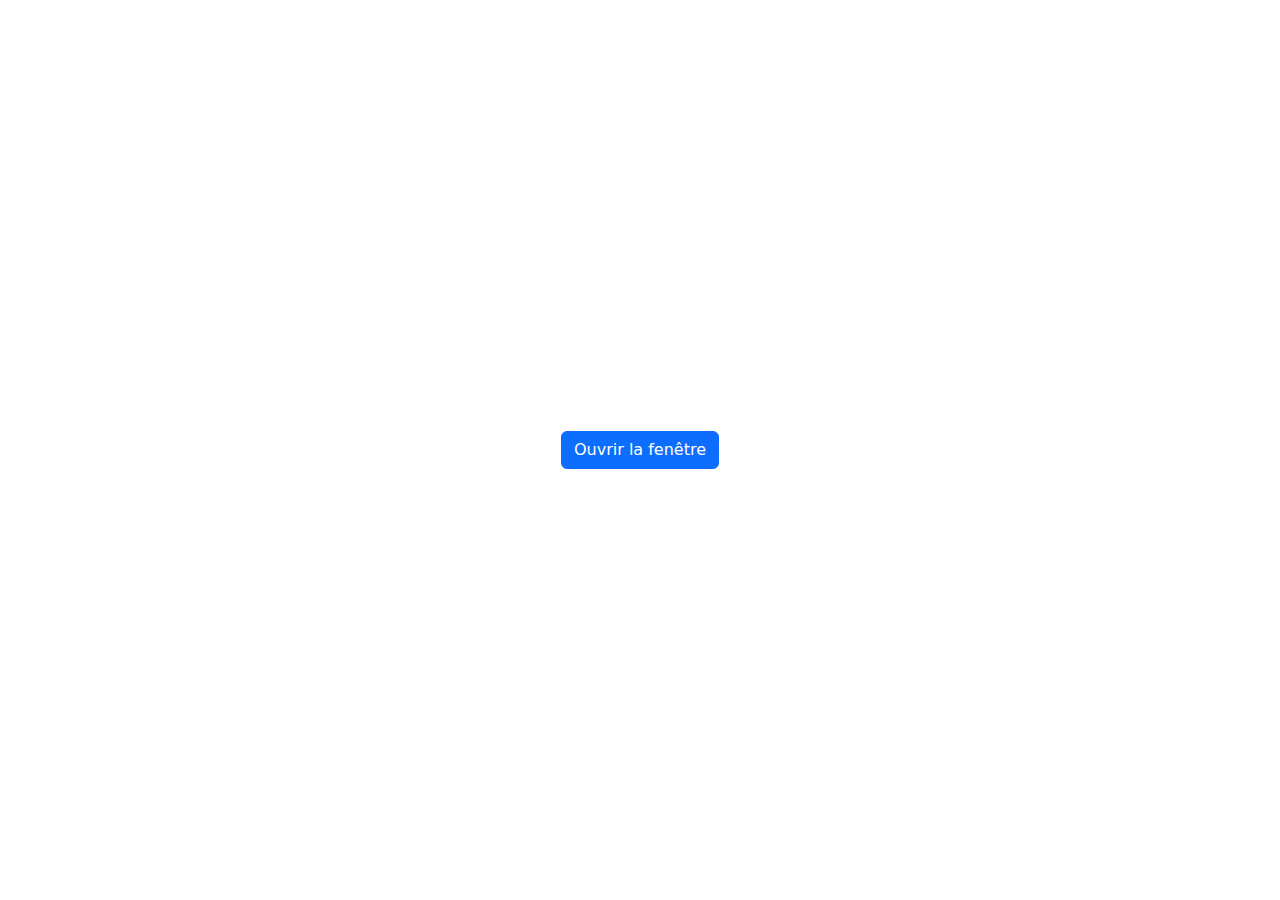
<file: test.html>
<!DOCTYPE html>
<html lang="fr">
<head>
  <meta charset="UTF-8" />
  <meta name="viewport" content="width=device-width, initial-scale=1.0" />
  <title>Modal Centrée 80%</title>
  <link href="https://cdn.jsdelivr.net/npm/bootstrap@5.3.3/dist/css/bootstrap.min.css" rel="stylesheet">
  <style>
    .custom-modal .modal-dialog {
      max-width: 80%;
      height: 80vh;
      display: flex;
      align-items: center;
      justify-content: center;
    }

    .custom-modal .modal-content {
      height: 100%;
    }
  </style>
</head>
<body class="d-flex justify-content-center align-items-center vh-100">

  <button class="btn btn-primary" data-bs-toggle="modal" data-bs-target="#myModal">
    Ouvrir la fenêtre
  </button>

  <!-- Modal -->
  <div class="modal fade custom-modal" id="myModal" tabindex="-1" aria-hidden="true">
    <div class="modal-dialog modal-dialog-centered">
      <div class="modal-content p-4">
        <div class="modal-header">
          <h5 class="modal-title">Fenêtre au centre</h5>
          <button type="button" class="btn-close" data-bs-dismiss="modal" aria-label="Fermer"></button>
        </div>
        <div class="modal-body">
          <p>Voici une fenêtre de type modal avec une largeur de 80% et une hauteur de 80vh.</p>
        </div>
        <div class="modal-footer">
          <button type="button" class="btn btn-secondary" data-bs-dismiss="modal">Fermer</button>
        </div>
      </div>
    </div>
  </div>

  <script src="https://cdn.jsdelivr.net/npm/bootstrap@5.3.3/dist/js/bootstrap.bundle.min.js"></script>
</body>
</html>
</file>
